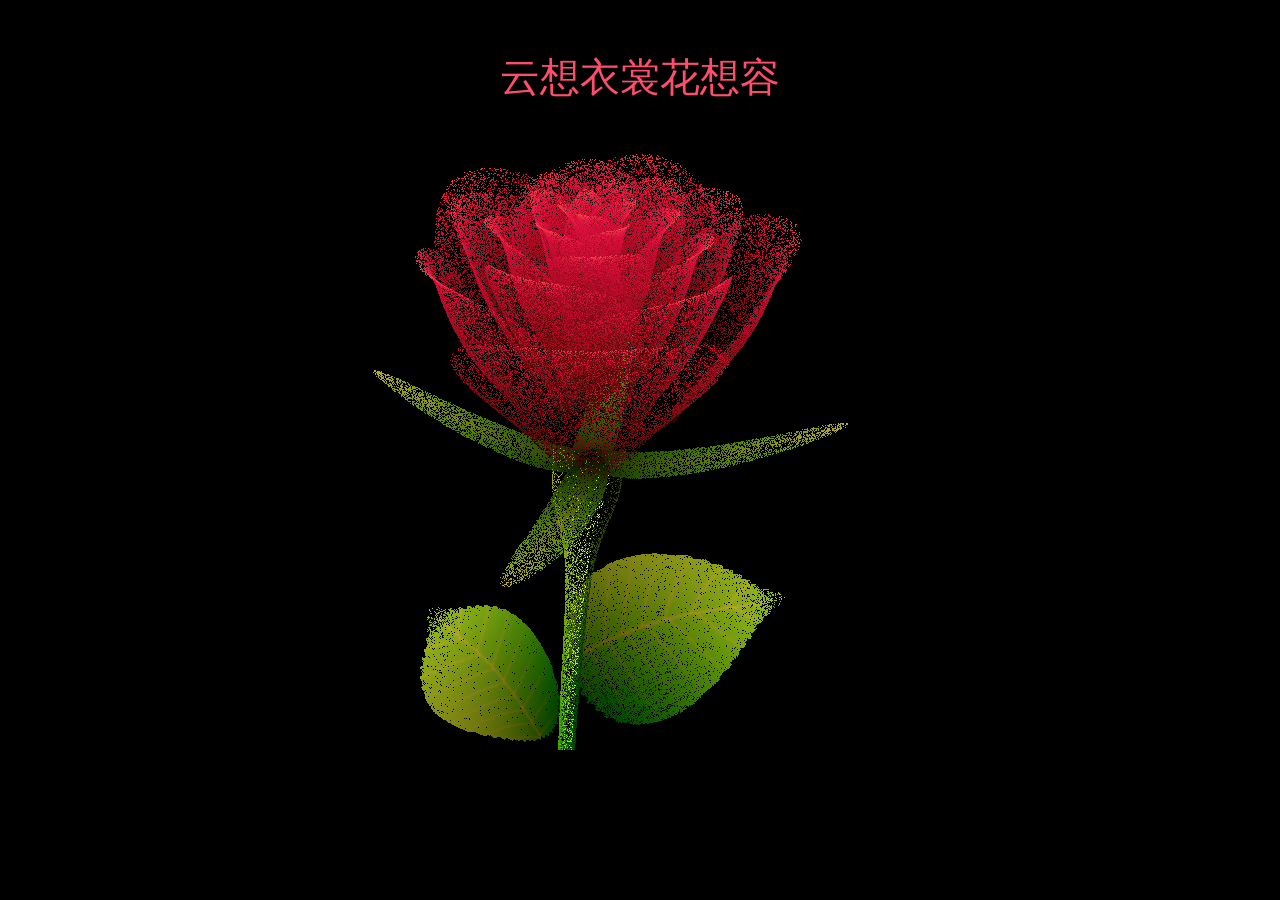
<file: index.html>
<!DOCTYPE html>
<html>
<head>
  <meta charset="UTF-8">
  <meta name="language" content="zh-CN">
  <meta name="title" content="rose">
  <style>
    body {
      margin: 0;
      background: black; /* 背景改成黑色 */
      overflow: hidden;
    }

    .word {
      position: fixed;
      top: 50px;
      width: 100%;
      text-align: center;
      font-family: 楷体;
      font-size: 40px;
      color: #ff4d6d; /* 更适合黑色背景 */
      z-index: 10;
    }

    canvas {
      position: absolute;
      top: 50%;
      left: 50%;
      transform: translate(-50%, -50%); /* 让玫瑰居中 */
    }
  </style>
</head>

<body>

  <div class="word">云想衣裳花想容</div>

  <canvas id="c"></canvas>

  <script>
    var b = document.body;
    var c = document.getElementsByTagName('canvas')[0];
    var a = c.getContext('2d');
    document.body.clientWidth;
  </script>

  <script>
    with (m = Math) C = cos, S = sin, P = pow, R = random;
    c.width = c.height = f = 600;
    h = -250;

    function p(a, b, c) {
      if (c > 60)
        return [
          S(a * 7) * (13 + 5 / (.2 + P(b * 4, 4))) - S(b) * 50,
          b * f + 50,
          625 + C(a * 7) * (13 + 5 / (.2 + P(b * 4, 4))) + b * 400,
          a * 1 - b / 2,
          a
        ];
      A = a * 2 - 1;
      B = b * 2 - 1;
      if (A * A + B * B < 1) {
        if (c > 37) {
          n = (j = c & 1) ? 6 : 4;
          o = .5 / (a + .01) + C(b * 125) * 3 - a * 300;
          w = b * h;
          return [
            o * C(n) + w * S(n) + j * 610 - 390,
            o * S(n) - w * C(n) + 550 - j * 350,
            1180 + C(B + A) * 99 - j * 300,
            .4 - a * .1 + P(1 - B * B, -h * 6) * .15 - a * b * .4 + C(a + b) / 5 + P(C((o * (a + 1) + (B > 0 ? w : -w)) / 25), 30) * .1 * (1 - B * B),
            o / 1e3 + .7 - o * w * 3e-6
          ]
        }
        if (c > 32) {
          c = c * 1.16 - .15;
          o = a * 45 - 20;
          w = b * b * h;
          z = o * S(c) + w * C(c) + 620;
          return [
            o * C(c) - w * S(c),
            28 + C(B * .5) * 99 - b * b * b * 60 - z / 2 - h,
            z,
            (b * b * .3 + P((1 - (A * A)), 7) * .15 + .3) * b,
            b * .7
          ]
        }
        o = A * (2 - b) * (80 - c * 2);
        w = 99 - C(A) * 120 - C(b) * (-h - c * 4.9) + C(P(1 - b, 7)) * 50 + c * 2;
        z = o * S(c) + w * C(c) + 700;
        return [
          o * C(c) - w * S(c),
          B * 99 - C(P(b, 7)) * 50 - c / 3 - z / 1.35 + 450,
          z,
          (1 - b / 1.2) * .9 + a * .1,
          P((1 - b), 20) / 4 + .05
        ]
      }
    }

    setInterval('for(i=0;i<1e4;i++)if(s=p(R(),R(),i%46/.74)){z=s[2];x=~~(s[0]*f/z-h);y=~~(s[1]*f/z-h);if(!m[q=y*f+x]|m[q]>z)m[q]=z,a.fillStyle="rgb("+~(s[3]*h)+","+~(s[4]*h)+","+~(s[3]*s[3]*-80)+")",a.fillRect(x,y,1,1)}', 0)
  </script>

<script>
  const playlist = ["audio/ljj1.mp3", "audio/ljj2.mp3", "audio/ljj3.mp3"];
  const audio = new Audio();
  audio.volume = 0.7;

  function playRandom() {
    const index = Math.floor(Math.random() * playlist.length);
    audio.src = playlist[index];
    audio.play();
  }

  // 用户第一次点击页面后开始播放
  document.addEventListener("click", function () {
    playRandom();
  }, { once: true });
</script>

</body>
</html>
</file>
